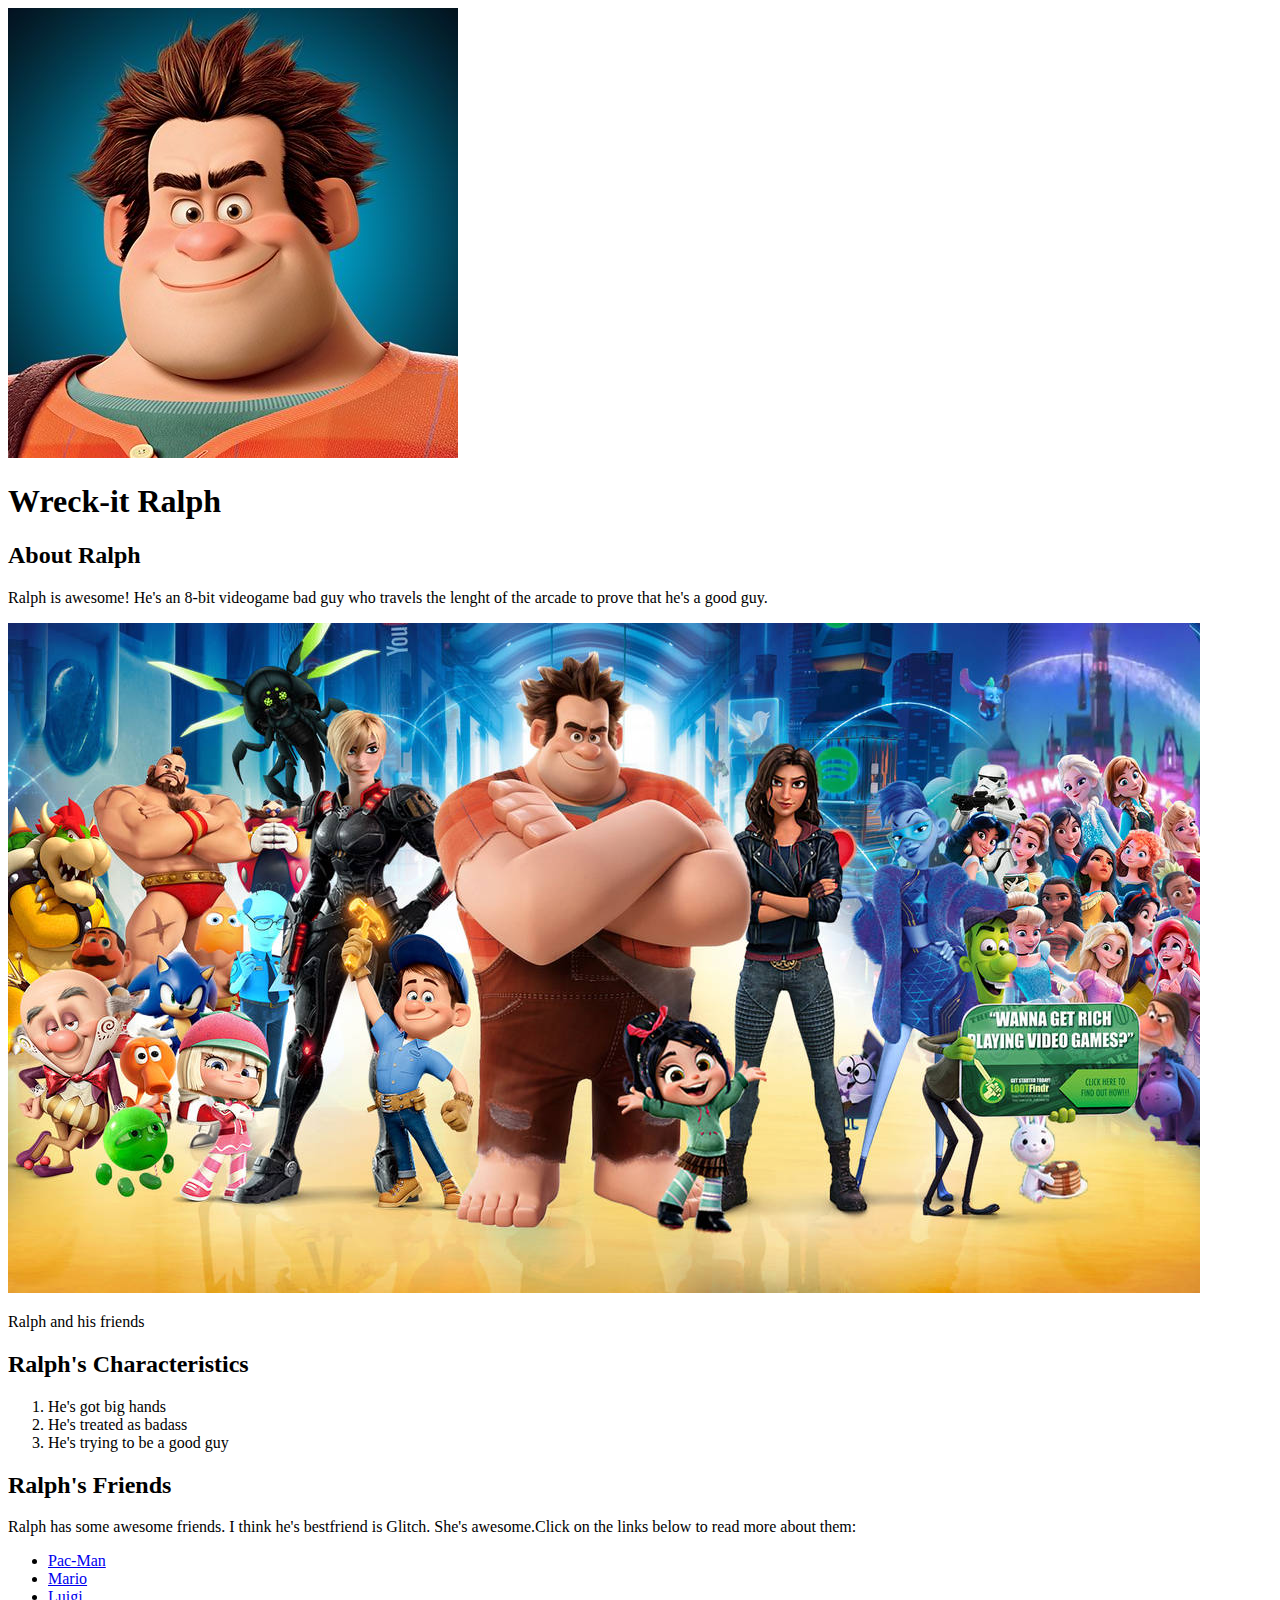
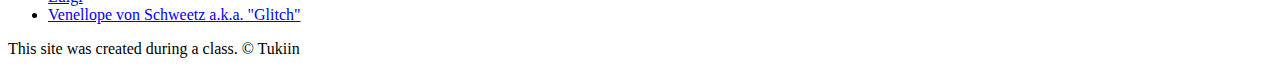
<file: index.html>
<!DOCTYPE html>
<html lang="en">
<head>
    <link rel="icon" href="img/ralph-avatar.jpg">
    <meta charset="UTF-8">
    <meta http-equiv="X-UA-Compatible" content="IE=edge">
    <meta name="viewport" content="width=device-width, initial-scale=1.0">
    <title>Wreck-it Ralph</title>
</head>
<body>
    <!-- Header Element -->
    <header>
        <img src="img/ralph-avatar.jpg">
        <h1>Wreck-it Ralph</h1>
    </header>

        <!-- Main Element -->
        <main>
            <h2>About Ralph</h2>
            <p>Ralph is awesome! He's an 8-bit videogame bad guy who travels the lenght of the arcade to prove that he's a good guy.</p>
            <img src="img/ralph-large.jpg">
            <p>Ralph and his friends</p>
            <!-- Characteristics -->
            <h2>Ralph's Characteristics</h2>
            <ol>
                <li>He's got big hands</li>
                <li>He's treated as badass</li>
                <li>He's trying to be a good guy</li>
            </ol>

            <!-- Friends -->
            <h2>Ralph's Friends</h2>
            <p>Ralph has some awesome friends. I think he's bestfriend is Glitch. She's awesome.Click on the links below to read more about them:<p>
                <ul>
                    <li><a target="_blank" href="https://en.wikipedia.org/wiki/Pac-Man">Pac-Man</a></li>
                    <li><a target="_blank" href="https://en.wikipedia.org/wiki/Mario">Mario</a></li>
                    <li><a target="_blank" href="https://en.wikipedia.org/wiki/Luigi">Luigi</a></li>
                    <li><a target="_blank" href="https://disney.fandom.com/wiki/Vanellope_von_Schweetz">Venellope von Schweetz a.k.a. "Glitch"</a></li>
                </ul>
        
        </main>

        <!-- Footer Element -->
        <footer>
            <p>This site was created during a class. &copy; Tukiin</p> 
        </footer>
</body>
</html>
</file>
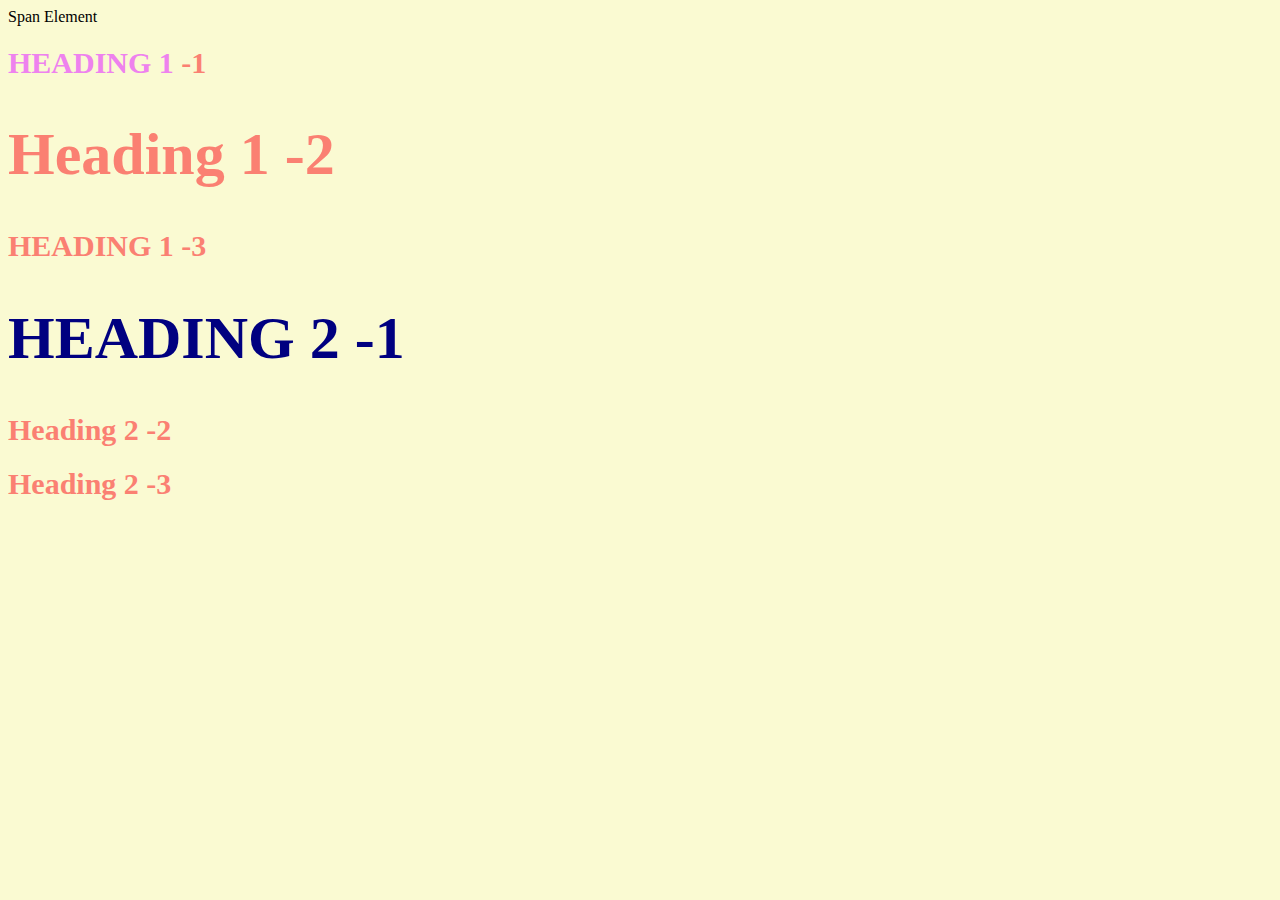
<file: style-test.html>
<!DOCTYPE html>
<html lang="en">
<head>
    <meta charset="UTF-8">
    <meta http-equiv="X-UA-Compatible" content="IE=edge">
    <meta name="viewport" content="width=device-width, initial-scale=1.0">
    <title>Style Test</title>
    <!-- link your css file -->
    <link rel="stylesheet" type="text/css" href="css/test.css">
</head>
<body>
    <span>Span Element</span>
    <!-- Ruleset CSS type (general style) -->
    <!-- Inline CSS type (single line style) -->
    <h1 class="uppercase"><span>Heading 1</span> -1</h1>
    <h1 class="big">Heading 1 -2</h1>
    <h1 class="uppercase">Heading 1 -3</h1>
    <h1 class="big uppercase">Heading 2 -1</h1>
    <h1>Heading 2 -2</h1>
    <h1>Heading 2 -3</h1>
    
</body>
</html>
</file>
<file: css/test.css>
body{
    background-color: lightgoldenrodyellow;
}

h1{
font-size: 30px;
color: salmon;
}

h2{
color: red;
}
/* Class is to point out what you want */
/* Class="class1 class2" */
.big {
font-size: 60px;
}

.uppercase{
text-transform: uppercase;
}

.big.uppercase{
color: navy;
}
/* only the span element inside the h1 element will be affected */
h1 span{
color: violet;
}
</file>
